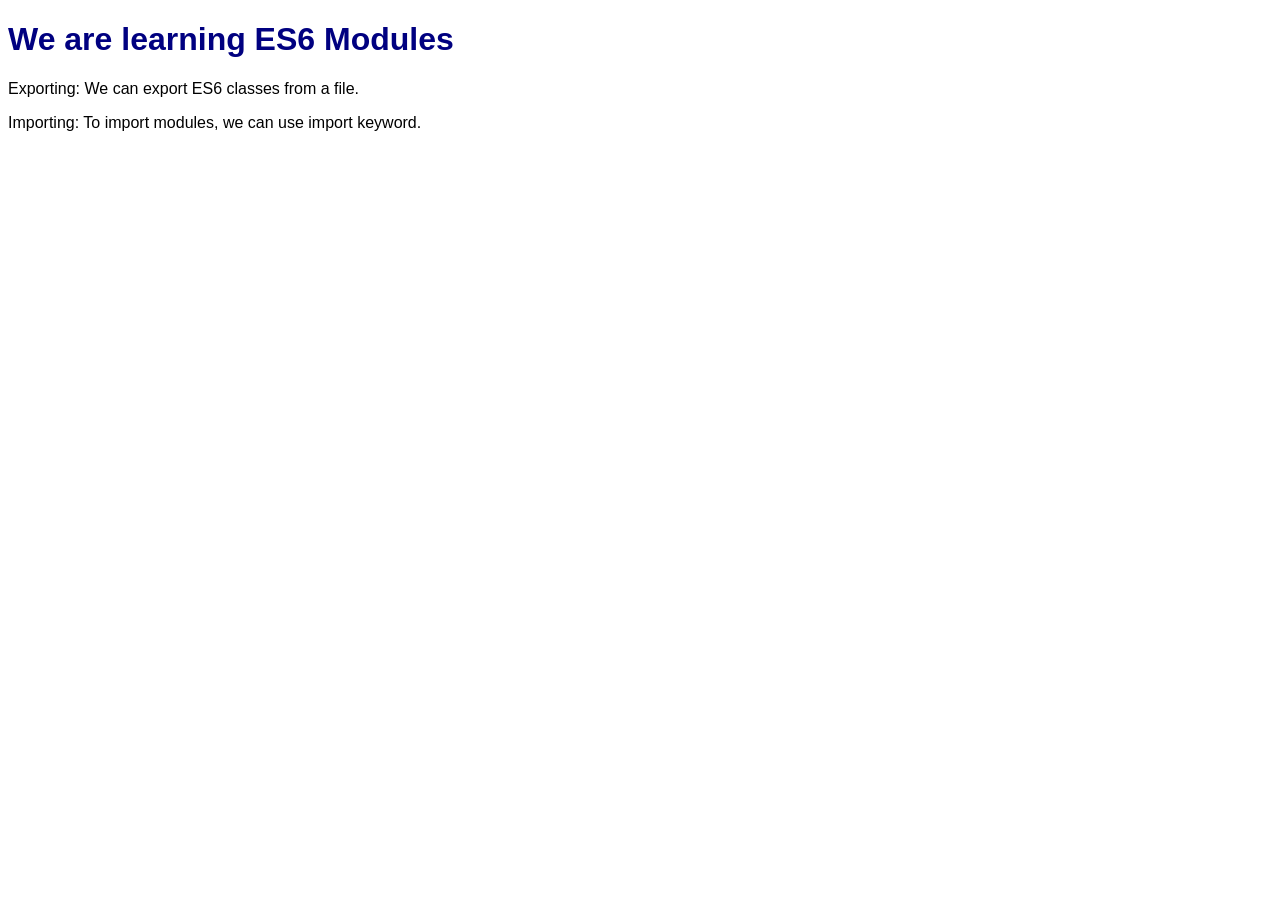
<file: index.html>
<!DOCTYPE html>
<html lang="en">
<head>
    <!-- All the non-visible components for a web page goes into head tag -->
    <meta charset="UTF-8">
    <meta name="viewport" content="width=device-width, initial-scale=1.0">
    <title>JS | ES Modules</title>
    <style>
        h1 {
            color: navy;
        }
        h1, p {
            font-family: Arial, Helvetica, sans-serif;
        }
    </style>
</head>
<body>
    <!-- All the visible elements goes into this body tag -->
    <h1>We are learning ES6 Modules</h1>
    <p>Exporting: We can export ES6 classes from a file.</p>
    <p>Importing: To import modules, we can use import keyword.</p>
    <script type="module" src="./js-modules/02-driver-test.js"></script>
    <script type="module" src="./js-modules/03-test-batch9Utils.js"></script>
    <script type="module" src="./js-modules/04-array-test.js"></script>
</body>
</html>
</file>
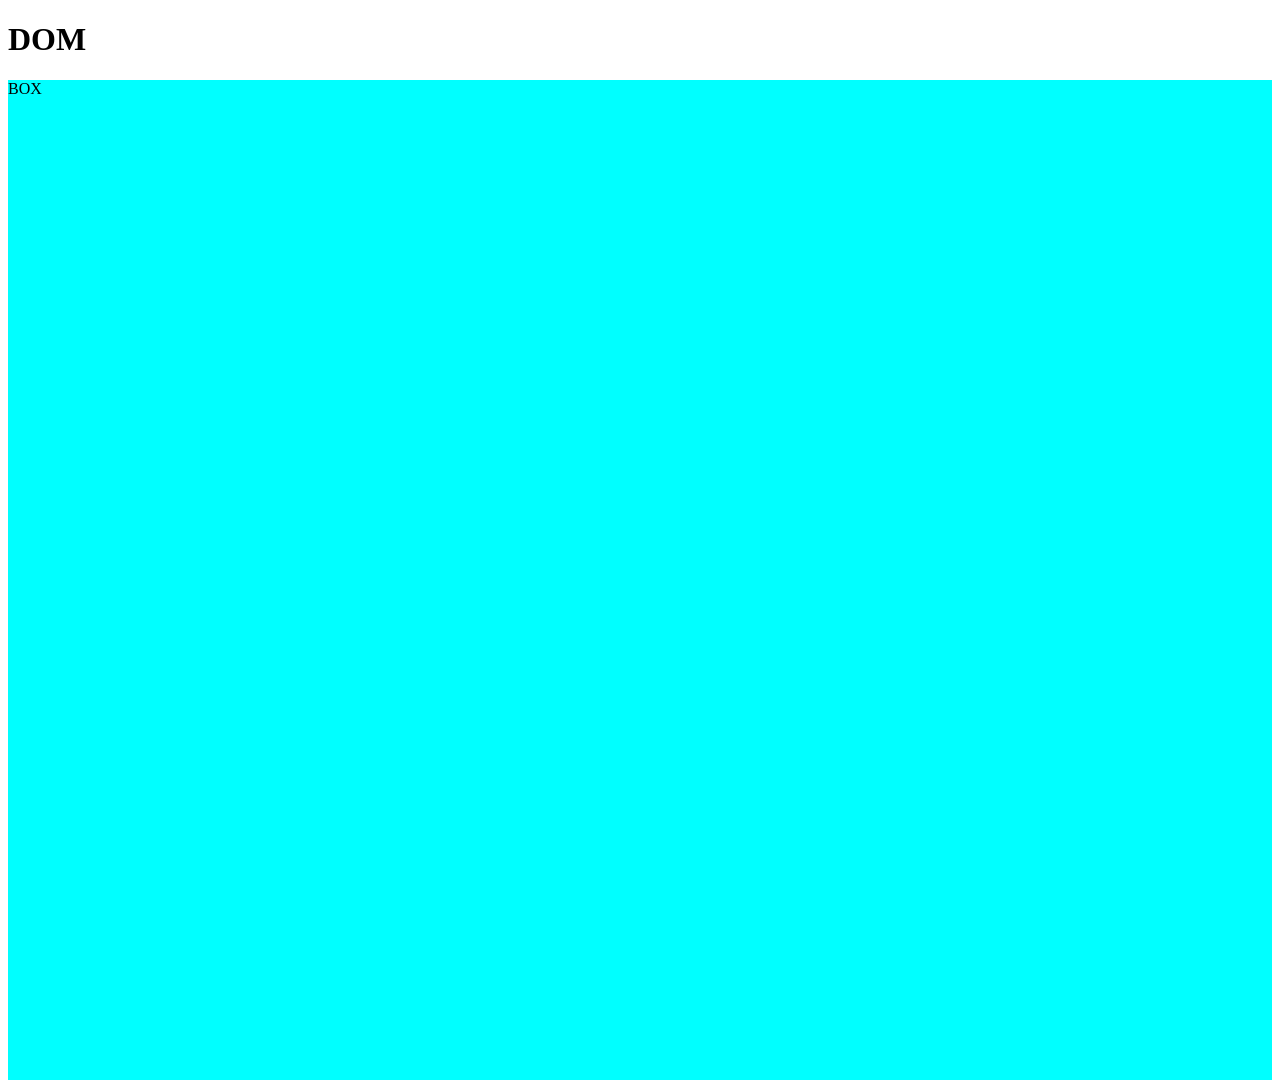
<file: dom/index.html>
<!DOCTYPE html>
<html lang="en">
<head>
    <meta charset="UTF-8">
    <meta name="viewport" content="width=device-width, initial-scale=1.0">
    <title>Document</title>
    <!-- <script>
        console.log(window)
    </script> -->
</head>
<body>
    <h1>DOM</h1>

    <div style="background-color: aqua; height: 1000px;">
        BOX
    </div>
    <!-- <script src="./script.js"></script> -->
    <script src="./activity.js"></script>
    <!-- https://javascript.info/script-async-defer -->
    <!-- <script src="./script.js" async></script> -->
    <!-- <script src="./script.js" defer></script> -->
</body>
</html>
</file>
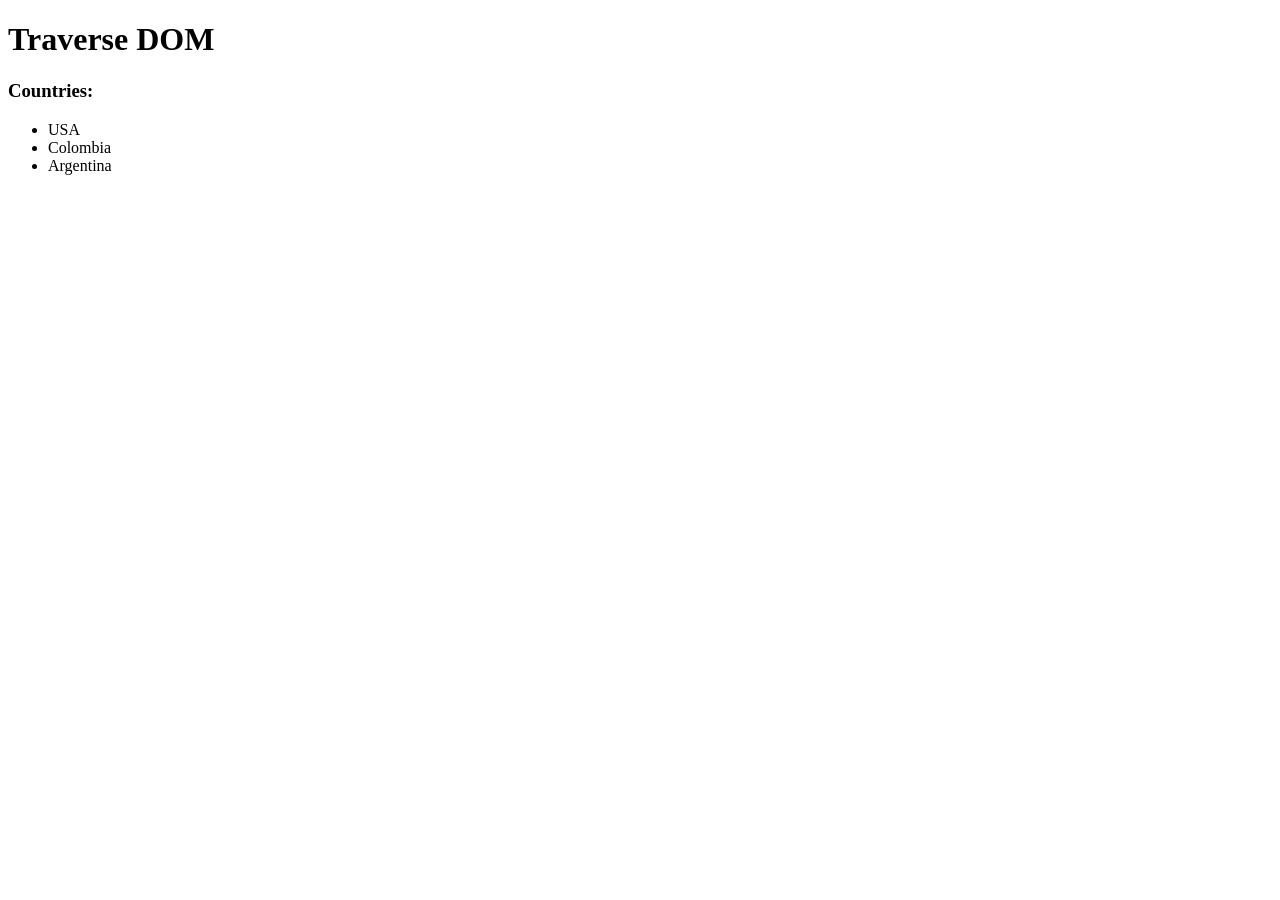
<file: dom/03_index.html>
<!DOCTYPE html>
<html lang="en">
  <head>
    <meta charset="UTF-8" />
    <meta name="viewport" content="width=device-width, initial-scale=1.0" />
    <title>Document</title>
    <!-- <script src="03_script.js" async></script> -->
    <!-- <script src="03_script.js" defer></script> -->
  </head>
  <body>
    <h1>Traverse DOM</h1>

    <h3>Countries:</h3>
    <ul id="parent">
      <li>USA</li>
      <li>Colombia</li>
      <li>Argentina</li>
    </ul>
    <script src="03_script.js"></script>
  </body>
</html>
</file>
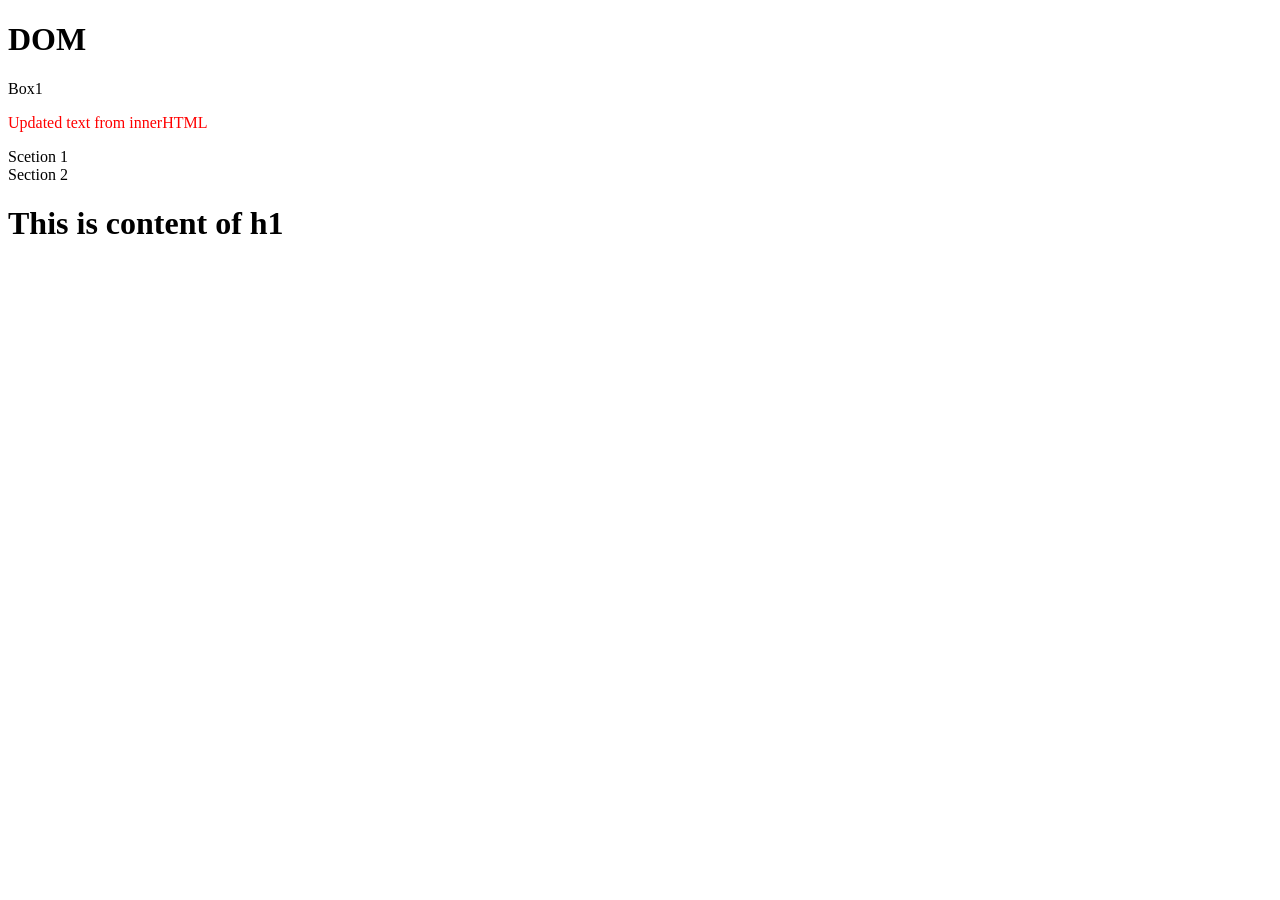
<file: dom/04_index.html>
<!DOCTYPE html>
<html lang="en">
<head>
    <meta charset="UTF-8">
    <meta name="viewport" content="width=device-width, initial-scale=1.0">
    <title>Document</title>
</head>
<body>
    <h1>DOM</h1>

    <div id="box">
        Box1
    </div>
    <div id="box2">
        Box2
    </div>

    <section>
        <div class="section">Scetion 1</div>
        <div class="section">Section 2</div>


    </section>

    <script src="04_script.js"></script>
</body>
</html>
</file>
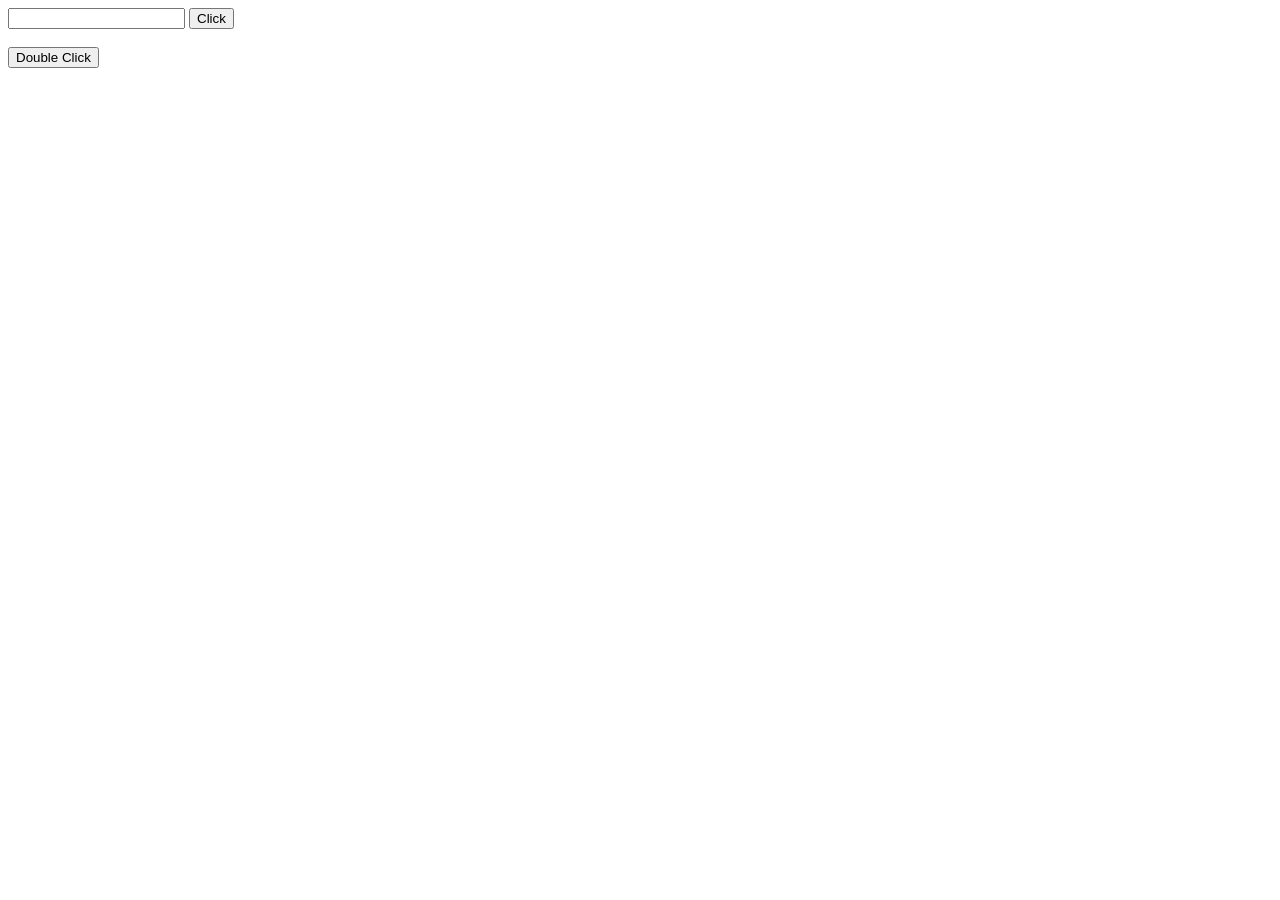
<file: dom/05_index.html>
<!DOCTYPE html>
<html lang="en">
<head>
    <meta charset="UTF-8">
    <meta name="viewport" content="width=device-width, initial-scale=1.0">
    <title>Document</title>
</head>
<body>
    
    <form>
        <input type="text" id="name"/>
        <button id="btn" value="btn value">Click</button>
    </form>
    <br/>

    <button id="btn2" value="btn2 value">Double Click</button>

    <script src="05_script.js"></script>
</body>
</html>
</file>
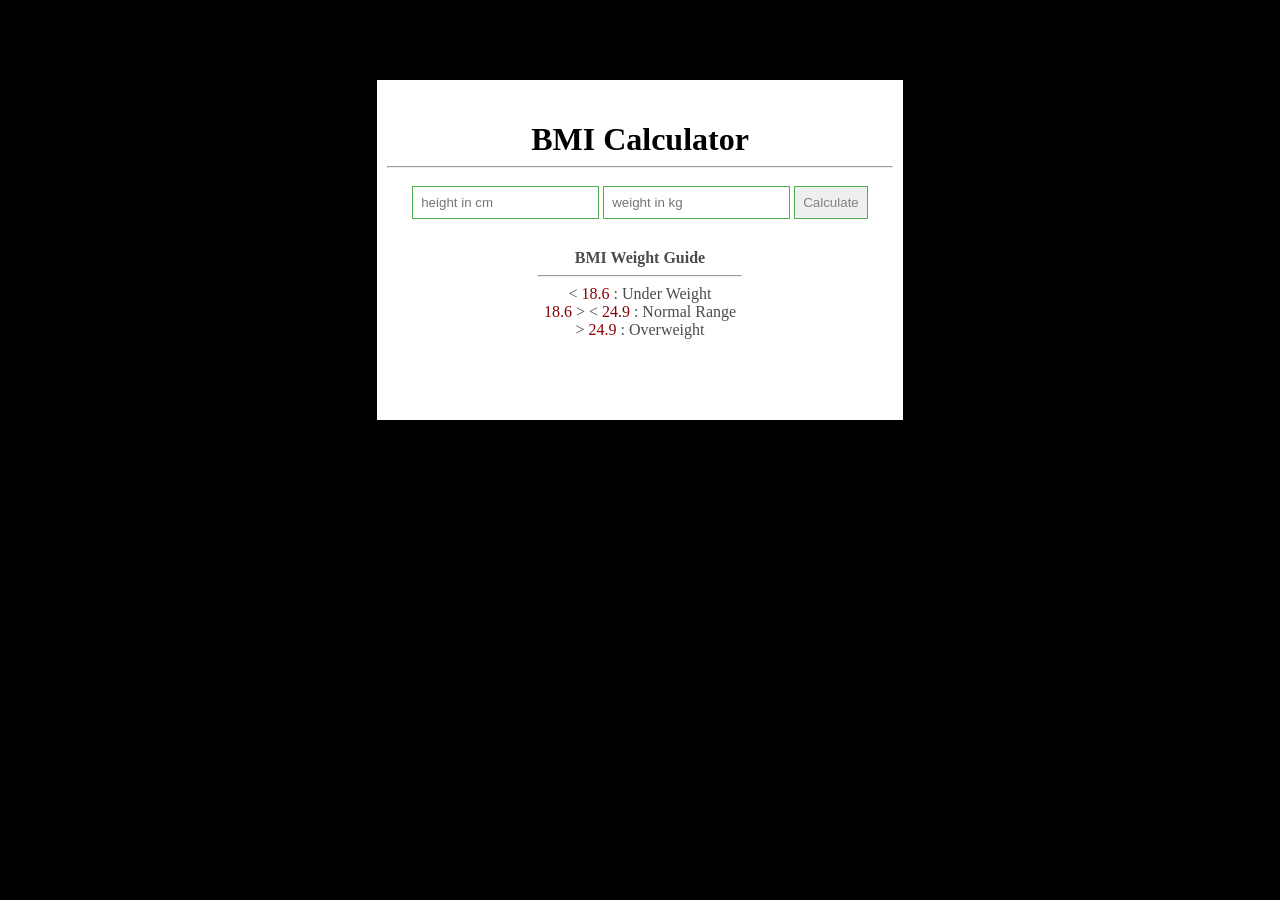
<file: dom/activity2.html>
<!DOCTYPE html>
<html lang="en">
<head>
    <meta charset="UTF-8">
    <meta name="viewport" content="width=device-width, initial-scale=1.0">
    <meta http-equiv="X-UA-Compatible" content="ie=edge">
    <meta author="Ulan Rakymzhanov">
    <link rel="stylesheet" href="bmi.css">
    <title>BMI</title>
</head>
<body>
    <div class="container">
        <h1>BMI Calculator</h1>
        <hr>
        <form>
            <input type="text" id="height" placeholder="height in cm">
            <input type="text" id="weight" placeholder="weight in kg">
            <button>Calculate</button>
            <div id="results">
                <!-- result -->
            </div>
        </form>
        <div id="weight-guide">
            <h4>BMI Weight Guide</h4>
             <hr>
            <p>
                < <span class="value">18.6 </span> : Under Weight  <br>
                <span class="value">18.6</span> > < <span class="value">24.9</span> : Normal Range  <br>
                > <span class="value"> 24.9</span> : Overweight 
            </p>
        </div>
    </div>
</body>
<script src="activity2.js"></script>
</html>
</file>
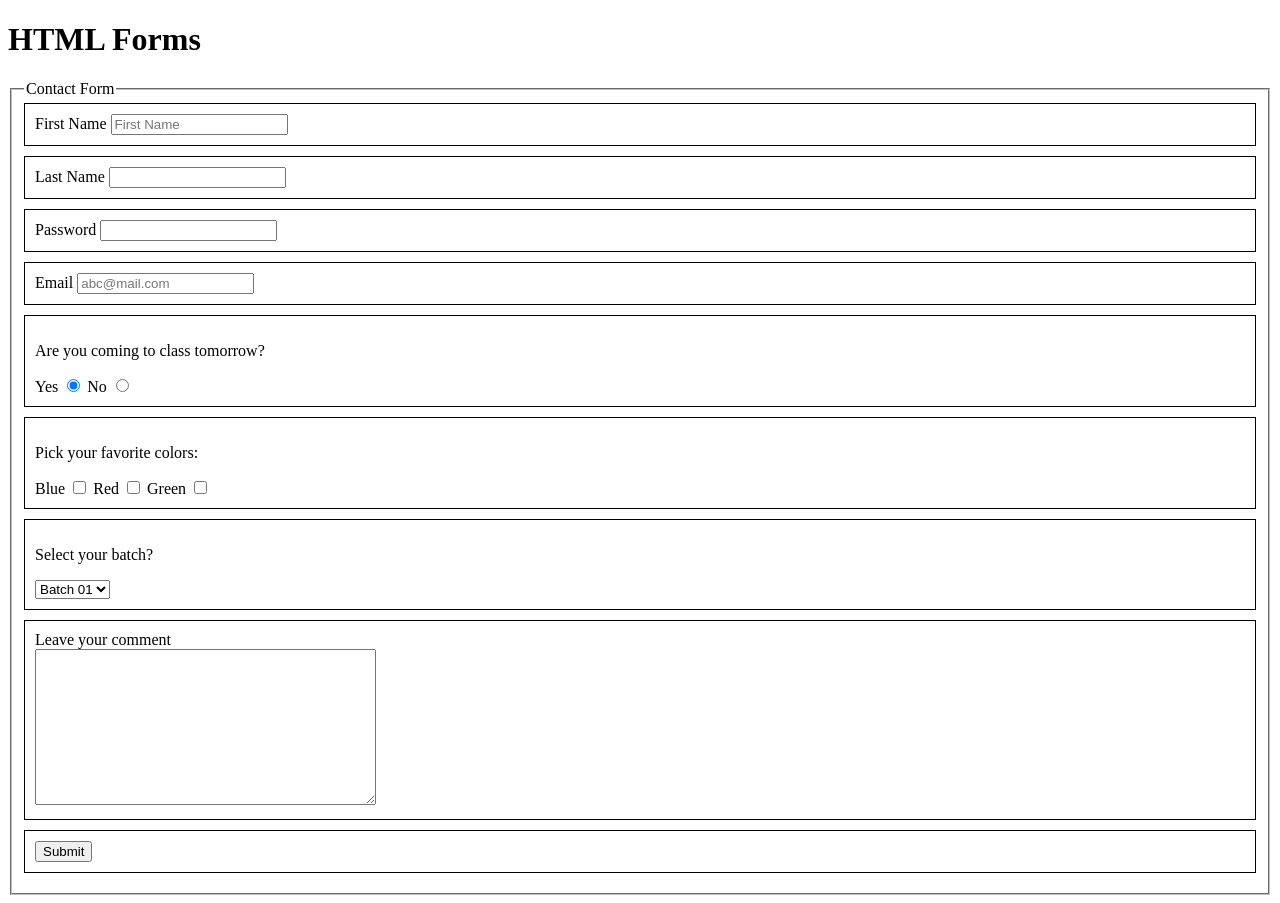
<file: html-css/02_forms.html>
<!DOCTYPE html>
<html lang="en">
  <head>
    <meta charset="UTF-8" />
    <meta name="viewport" content="width=device-width, initial-scale=1.0" />
    <title>Document</title>
    <style>
      div {
        border: 1px solid;
        margin-bottom: 10px;
        padding: 10px;
      }
    </style>
  </head>
  <body>
    <h1>HTML Forms</h1>

    <!-- <form action="https://aws.com" method="POST"> -->
    <form>
      <fieldset>
        <legend>Contact Form</legend>
        <div>
          <label for="fname">First Name</label>
          <input type="text" id="fname" name="fname" placeholder="First Name" />
        </div>
        <div>
          <label for="lname">Last Name</label>
          <input type="text" id="lname" />
        </div>
        <div>
          <label for="password">Password</label>
          <!-- <input type="password" id="password" min="8" max="32" pattern="[A-Z]/g"/> -->
          <input type="password" id="password" />
        </div>
        <div>
          <label for="email">Email</label>
          <input type="email" id="email" placeholder="abc@mail.com" />
        </div>
        <div>
          <p>Are you coming to class tomorrow?</p>
          <label
            >Yes
            <input type="radio" name="attendance" checked/>
          </label>
          <label
            >No
            <input type="radio" name="attendance" />
          </label>
        </div>
        <div>
          <p>Pick your favorite colors:</p>
          <label>
            Blue
            <input type="checkbox" value="blue" />
          </label>
          <label>
            Red
            <input type="checkbox" value="red" />
          </label>
          <label>
            Green
            <input type="checkbox" value="green" />
          </label>
        </div>
        <div>
          <p>Select your batch?</p>
          <select>
            <option value="01">Batch 01</option>
            <option value="02">Batch 02</option>
            <option value="03">Batch 03</option>
          </select>
        </div>
        <div>
          <label for="comment"> Leave your comment</label> <br />
          <textarea cols="40" rows="10" id="comment"></textarea>
        </div>
        <div>
          <!-- <button type="submit">Submit</button> -->
          <input type="submit" />
        </div>
      </fieldset>
    </form>
  </body>
</html>
</file>
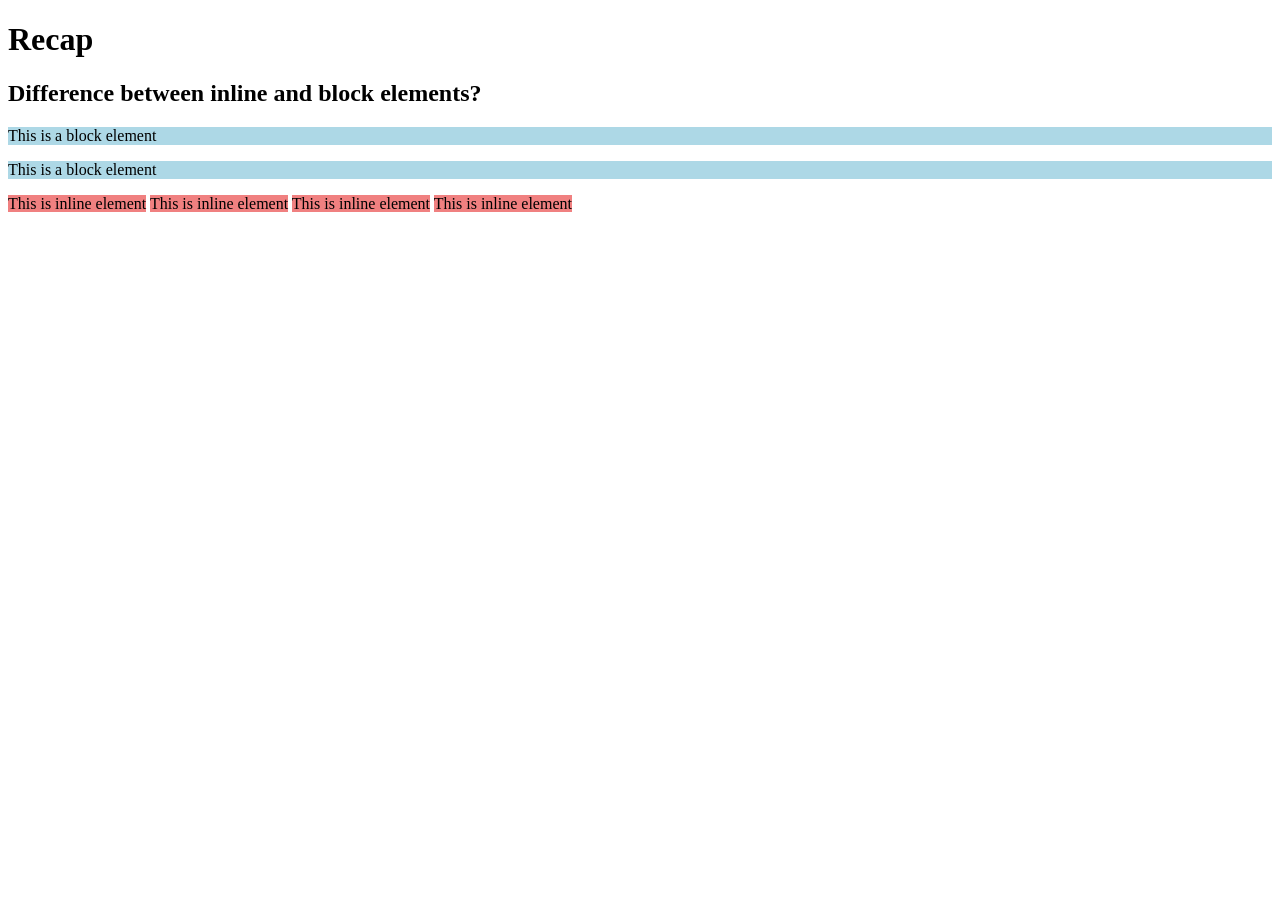
<file: html-css/02_recap.html>
<!DOCTYPE html>
<html lang="en">
<head>
    <meta charset="UTF-8">
    <meta name="viewport" content="width=device-width, initial-scale=1.0">
    <title>Document</title>
    <style>
        p {
            background: lightblue;
            /* display: inline; */
        }
        span {background: lightcoral;}
    </style>
</head>
<body>
    <h1>Recap</h1>

    <h2>Difference between inline and block elements?</h2>

    <p>This is a block element</p>
    <p>This is a block element</p>

    <span>This is inline element</span>
    <span>This is inline element</span>
    <span>This is inline element</span>
    <span>This is inline element</span>

</body>
</html>
</file>
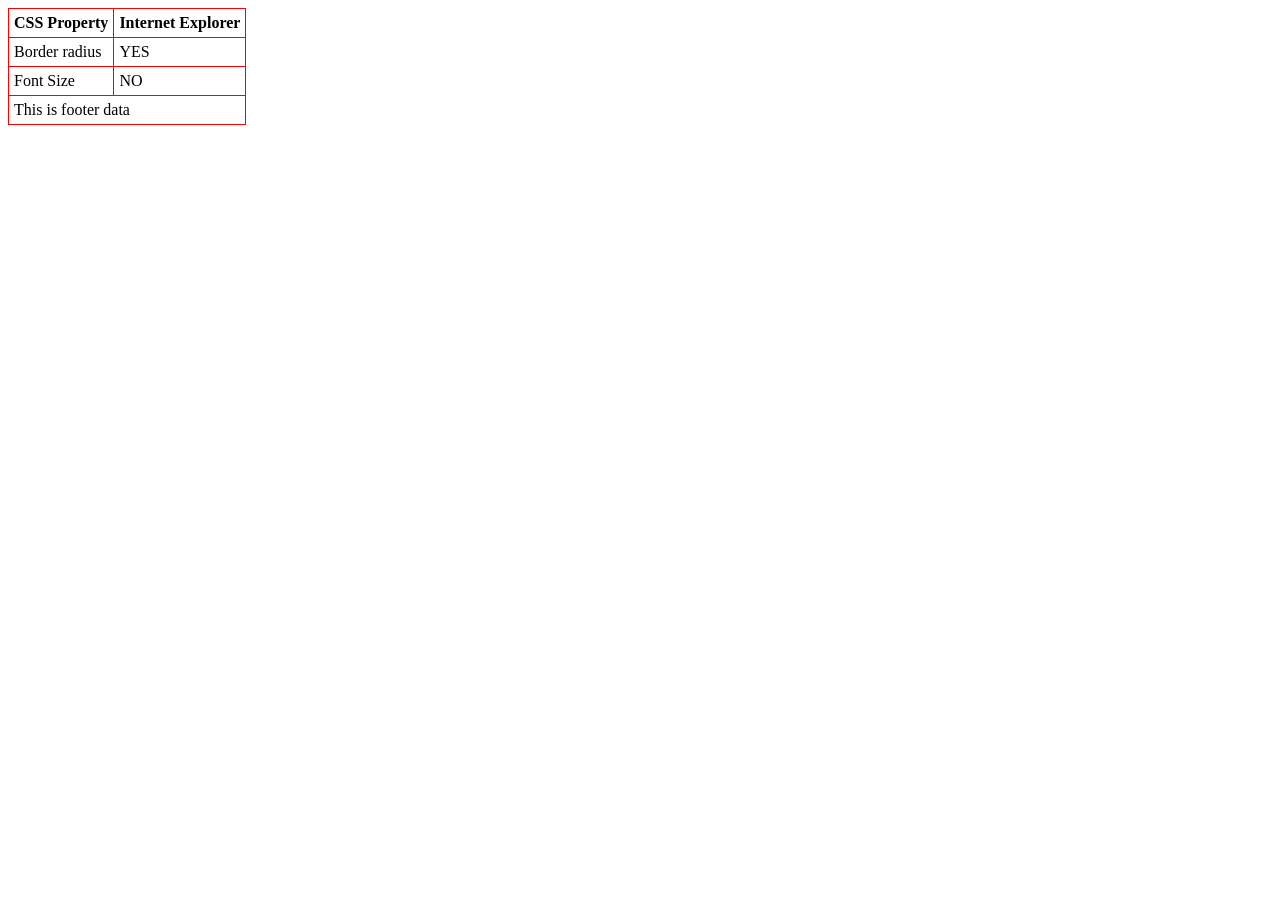
<file: html-css/02_tables.html>
<!DOCTYPE html>
<html lang="en">
<head>
    <meta charset="UTF-8">
    <meta name="viewport" content="width=device-width, initial-scale=1.0">
    <title>Document</title>
    <style>
        table {
            border-width: 1px;
            border-style: solid; /* dahsed, groove, ....*/
            border-color: #000;
            /* shortuct */
            /* border: 1px solid #000; */
            padding: 10px;
            border-collapse: collapse;
        }

        tr {
            /* doesn't work */
            border: 1px solid orange;
        }
        th, td {
            border: 1px solid red;
            padding: 5px;
        }
    </style>
</head>
<body>
    <table>
       <thead>
        <!-- Table heading row start -->
        <tr>
            <th>CSS Property</th>
            <th>Internet Explorer</th>
        </tr>
        <!-- Table heading row end -->
       </thead>
       <tbody>
        <!-- First row start -->
        <tr>
            <td>Border radius</td>
            <td>YES</td>
        </tr>
        <!-- First row end -->
        <!-- Second row start -->
        <tr>
            <td>Font Size</td>
            <td>NO</td>
        </tr>
        <!-- Second row end -->
       </tbody>
       <tfoot>
        <tr>
            <td colspan = "2">This is footer data</td>
        </tr>
       </tfoot>
    </table>
</body>
</html>
</file>
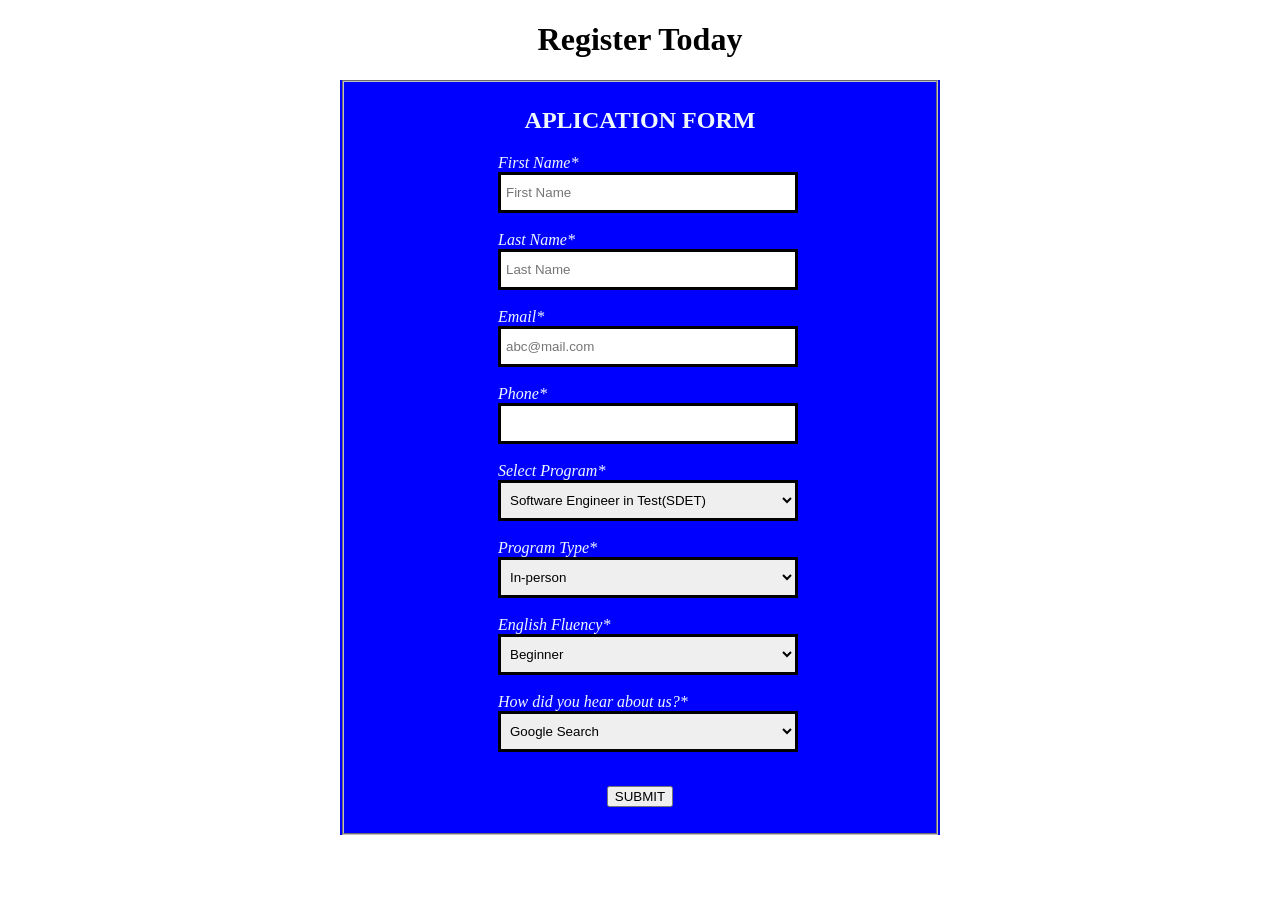
<file: html-css/practice_forms.html>
<!DOCTYPE html>
<html lang="en">

<head>
  <meta charset="UTF-8" />
  <meta name="viewport" content="width=device-width, initial-scale=1.0" />
  <title>Register | TechGlobal School</title>
  <style>
    form {
      max-width: 600px;
      margin: 10px auto;
      background-color: blue;
      color: aliceblue;
    }

    form label {
      font-style: italic;
      margin: 25%;
    }

    form input,
    select {
      box-sizing: content-box;
      margin-left: 25%;
      width: 50%;
      height: 25px;
      border: solid;
      padding: 5px;
      text-align: left;
    }

    h1,
    form h2,
    p {
      text-align: center;
    }
  </style>

</head>

<body>
  <h1>Register Today</h1>

  <!-- <form action="https://aws.com" method="POST"> -->
  <form>
    <fieldset>
      <h2>APLICATION FORM</h2>
      <label for="fname">First Name*</label><br>
      <input type="text" id="fname" name="fname" placeholder="First Name" /><br><br>
      <label for="lname">Last Name*</label><br>
      <input type="text" id="lname" name="lname" placeholder="Last Name" /><br><br>
      <label for="email">Email*</label><br>
      <input type="email" id="email" placeholder="abc@mail.com" /><br><br>
      <label for="phone">Phone*</label><br>
      <input type="phone" id="phone" /><br><br>
      <label>Select Program*</label> <br>
      <select>
        <option value="01">Software Engineer in Test(SDET)</option>
        <option value="02">Cypress Automation with JavaScript</option>
        <option value="03">Playwrigth Automation with JavaScript</option>
      </select><br><br>
      <label>Program Type*</label><br>
      <div>
        <select>
          <option value="04">In-person</option>
          <option value="05">Online</option>
        </select><br><br>
      </div>
      <label>English Fluency*</label><br>
      <div>
        <select>
          <option value="06">Beginner</option>
          <option value="07">Intermediate</option>
          <option value="07">Advanced</option>
          <option value="07">Fluent</option>
        </select><br><br>
      </div>
      <label>How did you hear about us?*</label> <br>
      <div>
        <select>
          <option value="08">Google Search</option>
          <option value="09">Referral</option>
          <option value="10">Social Media</option>
        </select><br><br>
      </div>
      <!-- <button type="submit">Submit</button> -->
      <p><button type="submit" />SUBMIT</button></p>
    </fieldset>
  </form>
</body>

</html>
</file>
<file: dom/bmi.css>
body {
    text-align: center;
    background: #000;
}
.container {
    width: 40%;
    min-height: 300px;
    background-color: #fff;
    margin: 80px auto;
    padding: 20px 10px;
}
h1 {
    margin-bottom: 0;
}
form {
    padding: 10px 0;
}
input, button {
    padding: 8px;
    border: 1px solid #4caf50;
    outline: none;
}
button {
    color: gray;
    cursor: pointer;
    transition: 0.5s linear;
}
button:hover {
    color: #000;
}

#results{
    font-size: 150%;
    color: #764dbe;
    width: 50%;
    margin: 20px auto;
}
.value {
    color: darkred;
}

#weight-guide h4, p {
    margin: 0;
    padding: 0;
    color: #4c4c4c;
}
#weight-guide hr {
    width: 40%;
}
</file>
